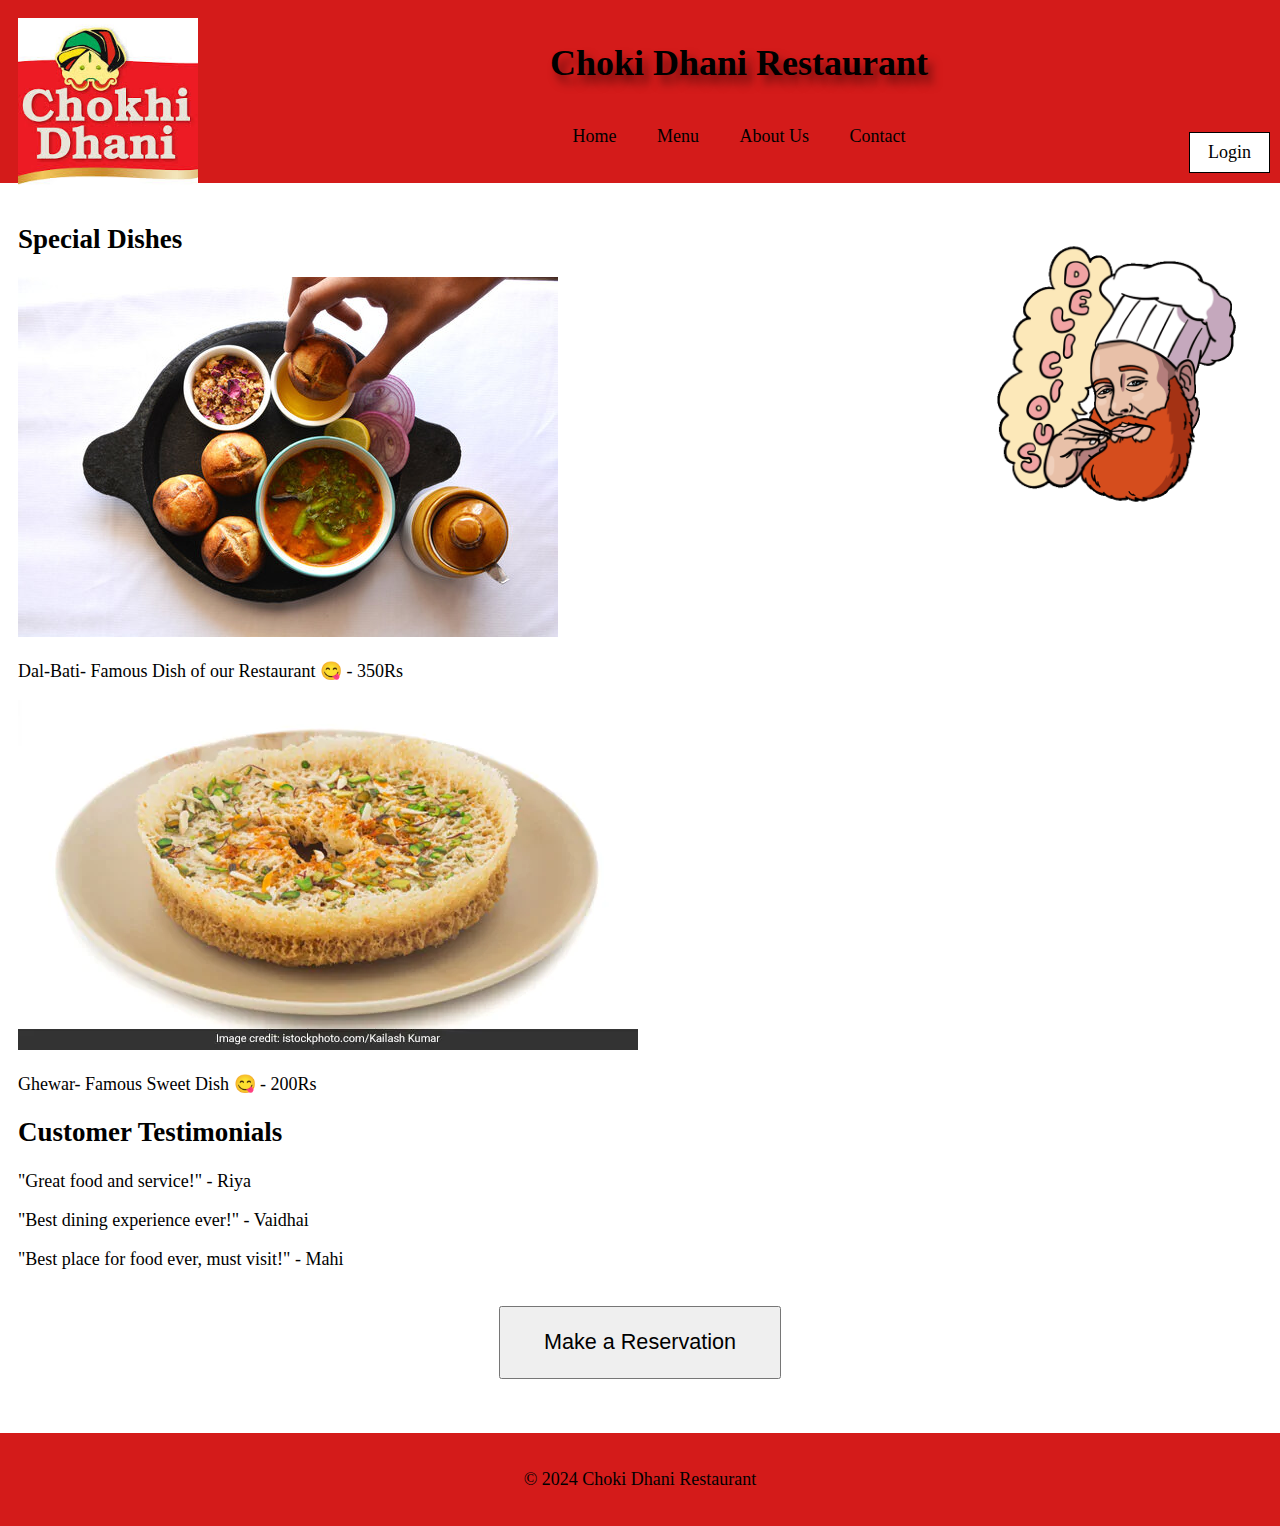
<file: index.html>
<!DOCTYPE html>
<html lang="en">
<head>
    <meta charset="UTF-8">
    <meta name="viewport" content="width=device-width, initial-scale=1.0">
    <title>Home - Restaurant</title>
    <link rel="stylesheet" href="styles.css">
</head>
<body>
    <header>
        <img src="logo.jpg" alt="Restaurant Logo">
        <h1 class="restaurant-name">Choki Dhani Restaurant</h1>
        <nav>
            <ul>
                <li><a href="index.html">Home</a></li>
                <li><a href="menu.html">Menu</a></li>
                <li><a href="about.html">About Us</a></li>
                <li><a href="contact.html">Contact</a></li>
            </ul>
        </nav>
        <a href="login.html" class="login-button">Login</a>
    </header>
    
    <div class="container">
        <section class="Special-Dishes" style="position: relative;">
            <h2>Special Dishes</h2>
            <div>
                <img src="pic/bati.jpg" alt="Dish 1">
                <p>Dal-Bati- Famous Dish of our Restaurant &#x1F60B;   - 350Rs</p>
            </div>
            <div>
                <img src="pic/ghewar.webp" alt="Dish 2">
                <p>Ghewar- Famous Sweet Dish &#x1F60B; - 200Rs</p>
            </div>
            <img src="delicious.gif" alt="Special Dishes" class="special-dishes-img">
        </section>
        <section class="testimonials">
            <h2>Customer Testimonials</h2>
            <p>"Great food and service!" - Riya</p>
            <p>"Best dining experience ever!" - Vaidhai</p>
            <p>"Best place for food ever, must visit!" - Mahi</p>
        </section>
        <div class="cta">
            <button onclick="window.location.href='contact.html'">Make a Reservation</button>
        </div>
    </div>
    <script>
        // Example: Redirecting to login page on login button click
        const loginButton = document.querySelector('.login-button');
        loginButton.addEventListener('click', () => {
            window.location.href = 'login.html';
        });
    </script>
    
    <footer>
        <p>&copy; 2024 Choki Dhani Restaurant</p>
    </footer>
</body>
</html>
</file>
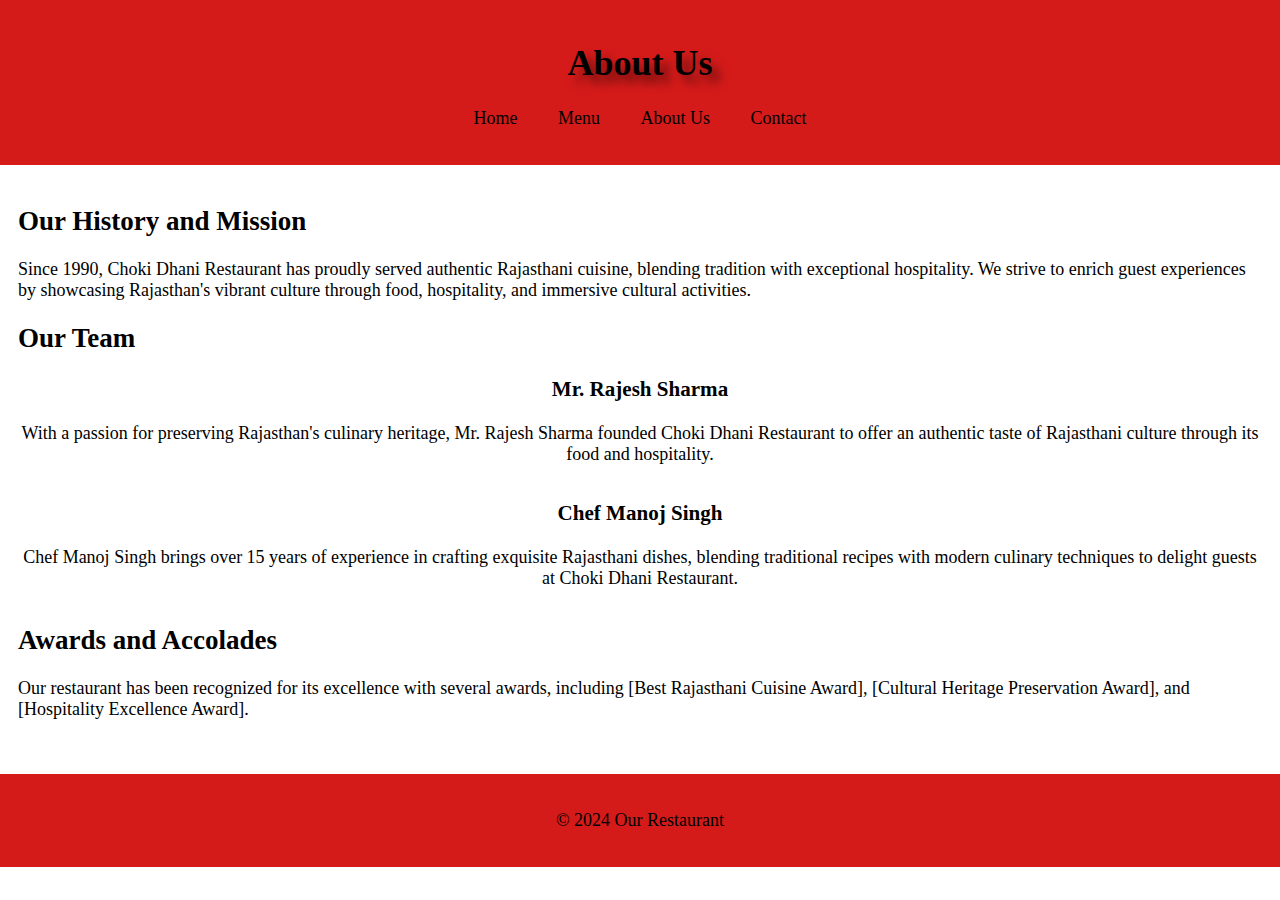
<file: about.html>
<!DOCTYPE html>
<html lang="en">
<head>
    <meta charset="UTF-8">
    <meta name="viewport" content="width=device-width, initial-scale=1.0">
    <title>About Us - Restaurant</title>
    <link rel="stylesheet" href="styles.css">
</head>
<body>
    <header>
        <h1 class="header-shadow">About Us</h1>
        <nav>
            <ul>
                <li><a href="index.html">Home</a></li>
                <li><a href="menu.html">Menu</a></li>
                <li><a href="about.html">About Us</a></li>
                <li><a href="contact.html">Contact</a></li>
            </ul>
        </nav>
    </header>
    <div class="container">
        <section class="history">
            <h2>Our History and Mission</h2>
            <p>Since 1990, Choki Dhani Restaurant has proudly served authentic Rajasthani cuisine, blending tradition with exceptional hospitality. We strive to enrich guest experiences by showcasing Rajasthan's vibrant culture through food, hospitality, and immersive cultural activities.
            </p>
        </section>
        <section class="bios">
            <h2>Our Team</h2>
            <div class="bio">
                <h3>Mr. Rajesh Sharma</h3>
                <p>With a passion for preserving Rajasthan's culinary heritage, Mr. Rajesh Sharma founded Choki Dhani Restaurant to offer an authentic taste of Rajasthani culture through its food and hospitality.</p>
            </div>
            <div class="bio">
                <h3>Chef Manoj Singh</h3>
                <p>Chef Manoj Singh brings over 15 years of experience in crafting exquisite Rajasthani dishes, blending traditional recipes with modern culinary techniques to delight guests at Choki Dhani Restaurant.</p>
            </div>
        </section>
        <section class="awards">
            <h2>Awards and Accolades</h2>
            <p>Our restaurant has been recognized for its excellence with several awards, including [Best Rajasthani Cuisine Award], [Cultural Heritage Preservation Award], and [Hospitality Excellence Award].</p>
        </section>
    </div>
    <footer>
        <p>&copy; 2024 Our Restaurant</p>
    </footer>
</body>
</html>
</file>
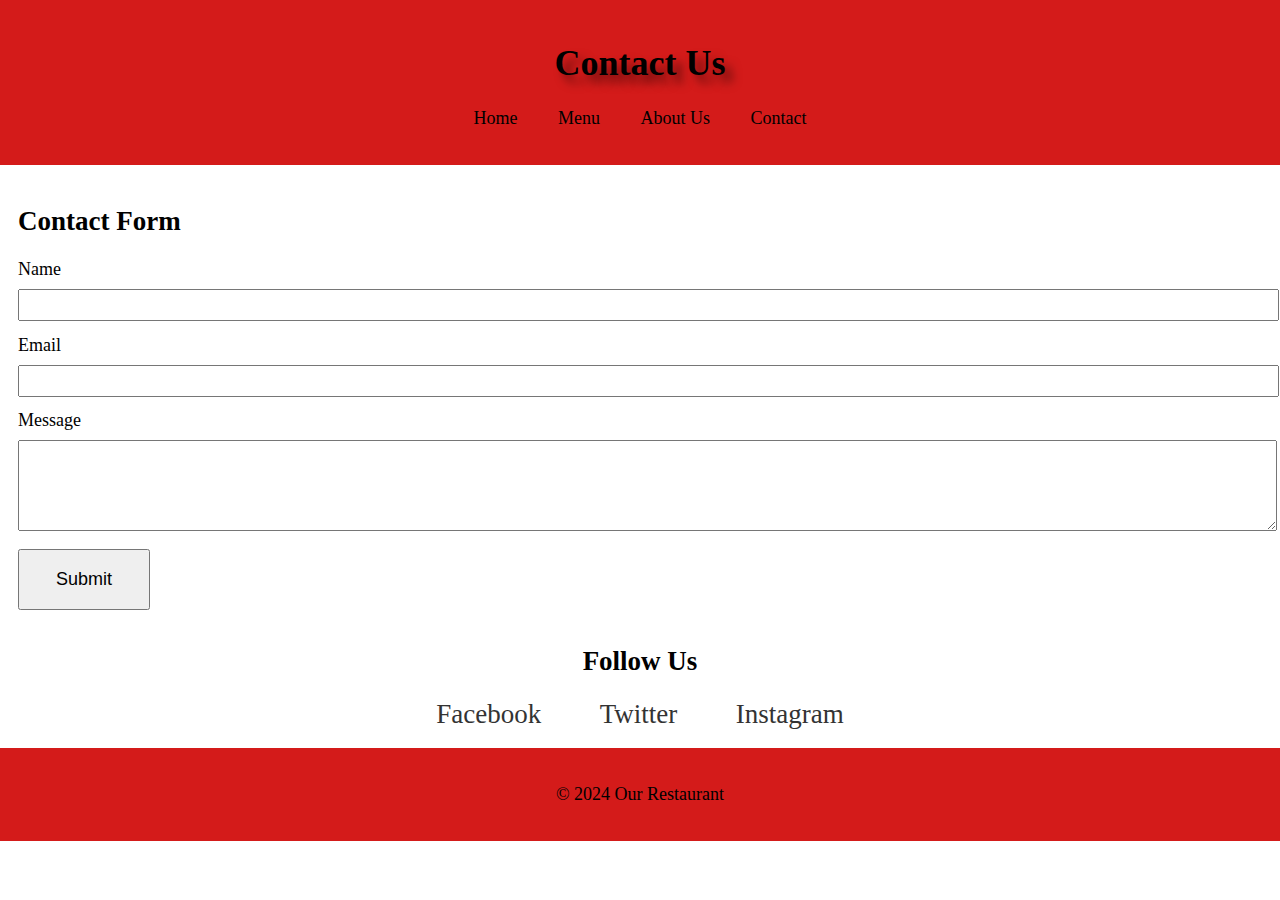
<file: contact.html>
<!DOCTYPE html>
<html lang="en">
<head>
    <meta charset="UTF-8">
    <meta name="viewport" content="width=device-width, initial-scale=1.0">
    <title>Contact - Restaurant</title>
    <link rel="stylesheet" href="styles.css">
</head>
<body>
    <header>
        <h1 class="header-shadow">Contact Us</h1>
        <nav>
            <ul>
                <li><a href="index.html">Home</a></li>
                <li><a href="menu.html">Menu</a></li>
                <li><a href="about.html">About Us</a></li>
                <li><a href="contact.html">Contact</a></li>
            </ul>
        </nav>
    </header>
    <div class="container">
        <section class="form">
            <h2>Contact Form</h2>
            <form action="submit_contact.php" method="post">
                <label for="name">Name</label>
                <input type="text" id="name" name="name" required>
                
                <label for="email">Email</label>
                <input type="email" id="email" name="email" required>
                
                <label for="message">Message</label>
                <textarea id="message" name="message" rows="5" required></textarea>
                
                <button type="submit">Submit</button>
            </form>
        </section>
        <section class="social">
            <h2>Follow Us</h2>
            <a href="https://www.facebook.com" target="_blank">Facebook</a>
            <a href="https://www.twitter.com" target="_blank">Twitter</a>
            <a href="https://www.instagram.com" target="_blank">Instagram</a>
        </section>
    </div>
    <footer>
        <p>&copy; 2024 Our Restaurant</p>
    </footer>

    <script>
        // Form submission handling with basic validation
        const form = document.querySelector('form');
        form.addEventListener('submit', (event) => {
            event.preventDefault(); // Prevents the form from submitting

            // Basic validation
            const name = document.getElementById('name').value.trim();
            const email = document.getElementById('email').value.trim();
            const message = document.getElementById('message').value.trim();

            if (name === '' || email === '' || message === '') {
                alert('Please fill in all fields.');
                return;
            }

            // Simulate form submission (replace with actual handling logic)
            console.log('Name:', name);
            console.log('Email:', email);
            console.log('Message:', message);

            alert('Form submitted successfully!');
            form.reset(); // Reset the form after successful submission
        });
    </script>
</body>
</html>
</file>
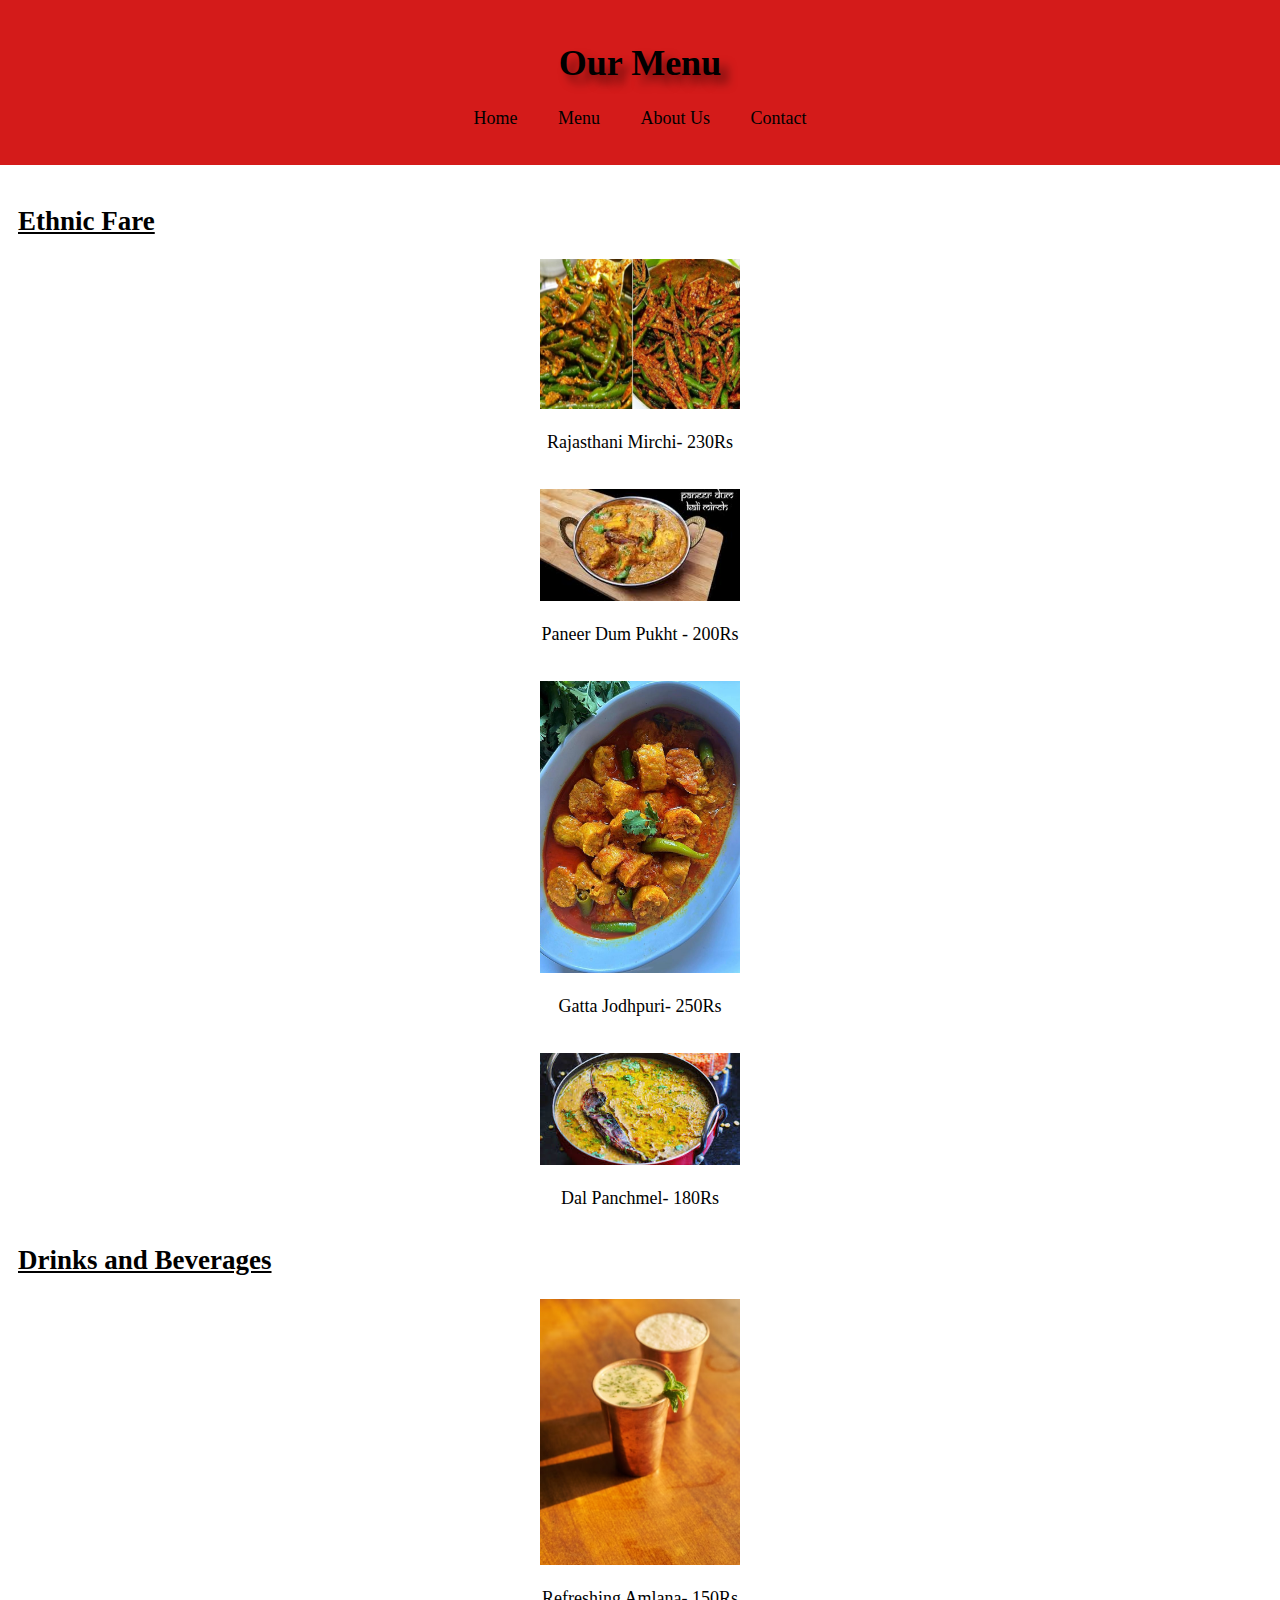
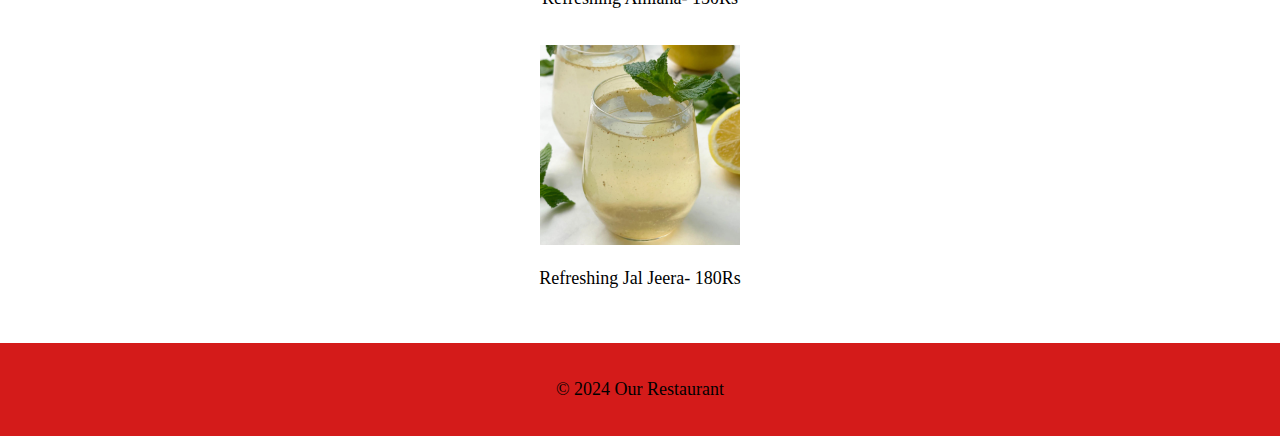
<file: menu.html>
<!DOCTYPE html>
<html lang="en">
<head>
    <meta charset="UTF-8">
    <meta name="viewport" content="width=device-width, initial-scale=1.0">
    <title>Menu - Restaurant</title>
    <link rel="stylesheet" href="styles.css">
</head>
<body>
    <header>
        <h1 class="header-shadow">Our Menu</h1>
        <nav>
            <ul>
                <li><a href="index.html">Home</a></li>
                <li><a href="menu.html">Menu</a></li>
                <li><a href="about.html">About Us</a></li>
                <li><a href="contact.html">Contact</a></li>
            </ul>
        </nav>
    </header>
    <div class="container">
        <section class="dishes">
            <h2 style="text-decoration: underline;">Ethnic Fare</h2>
            <div class="dish">
                <img src="pic/Mirchi.jpg" alt="Rajasthani Mirchi">
                <p>Rajasthani Mirchi- 230Rs</p>
            </div>
            <div class="dish">
                <img src="pic/paneer.jpg" alt="Paneer Dum Pukht">
                <p>Paneer Dum Pukht - 200Rs</p>
            </div>
            <div class="dish">
                <img src="pic/gatta.jpeg" alt="Gatta Jodhpuri">
                <p>Gatta Jodhpuri- 250Rs</p>
            </div>
            <div class="dish">
                <img src="pic/dal.jpg" alt="Dal Panchmel">
                <p>Dal Panchmel- 180Rs</p>
            </div>
        </section>
        <section class="drinks">
            <h2 style="text-decoration: underline;">Drinks and Beverages</h2>
            <div class="drink">
                <img src="pic/Amlana.avif" alt="Refreshing Amlana">
                <p>Refreshing Amlana- 150Rs</p>
            </div>
            <div class="drink">
                <img src="pic/Jal Jeera.jpg" alt="Refreshing Jal Jeera">
                <p>Refreshing Jal Jeera- 180Rs</p>
            </div>
        </section>
    </div>
    <script>
        // Example: Image zoom effect on menu item hover
        const menuImages = document.querySelectorAll('.dish img, .drink img');
        menuImages.forEach(img => {
            img.addEventListener('mouseenter', () => {
                img.style.transform = 'scale(1.1)';
            });
            img.addEventListener('mouseleave', () => {
                img.style.transform = 'scale(1)';
            });
        });
    </script>    
    <footer>
        <p>&copy; 2024 Our Restaurant</p>
    </footer>
</body>
</html>
</file>
<file: styles.css>
/* General styles */
body {
    font-family: Georgia, 'Times New Roman', Times, serif, sans-serif;
    margin: 0;
    padding: 0;
    font-size: 18px;
}

header, footer {
    background-color: rgb(212,27,26);
    color: rgb(0,0,0);
    text-align: center;
    padding: 1em;
    position: relative;
}

nav ul {
    list-style-type: none;
    padding: 0;
}

nav ul li {
    display: inline;
    margin: 0 1em;
}

nav ul li a {
    color: rgb(0,0,0);
    text-decoration: none;
}

.container {
    padding: 1em;
}

/* Index page styles */
header img {
    float: left;
    width: 180px;
    height: 180px;
    margin-right: 1em;
}

.featured-dishes, .testimonials {
    margin-bottom: 2em;
}

.featured-dishes img {
    width: 100%;
    max-width: 300px;
    height: auto;
    display: inline-block;
    vertical-align: middle;
}

.featured-dishes div {
    display: flex;
    align-items: center;
    margin-bottom: 1em;
}

.featured-dishes p {
    margin-left: 1em;
    flex-grow: 1;
}

.cta {
    text-align: center;
    margin: 2em 0;
}

.cta button {
    padding: 1em 2em;
    font-size: 1.2em;
}

.restaurant-name {
    display: inline-block;
    vertical-align: middle;
    text-shadow: 6px 8px 10px rgba(0, 0, 0, 0.5);
}

.login-button {
    position: absolute;
    bottom: 10px;
    right: 10px;
    padding: 0.5em 1em;
    background-color: #fff;
    border: 1px solid #000;
    text-decoration: none;
    color: #000;
}

.special-dishes-img {
    position: absolute;
    top: 0;
    right: 0;
    width: 300px;
    height: auto;
}

/* Menu page styles */
.dishes, .drinks {
    margin-bottom: 2em;
}

.dish img, .drink img {
    width: 100%;
    max-width: 200px;
    height: auto;
    transition: transform 0.3s;
}

.dish img:hover, .drink img:hover {
    transform: scale(1.1);
}

.dish, .drink {
    margin-bottom: 2em;
    text-align: center;
}

.header-shadow {
    text-shadow: 8px 8px 10px rgba(0, 0, 0, 0.5);
}

/* Contact page styles */
.map {
    margin-bottom: 2em;
}

.form {
    margin-bottom: 2em;
}

.form label {
    display: block;
    margin-bottom: 0.5em;
}

.form input, .form textarea {
    width: 100%;
    padding: 0.5em;
    margin-bottom: 1em;
}

.form button {
    padding: 1em 2em;
    font-size: 1em;
}

.social {
    text-align: center;
}

.social a {
    margin: 0 1em;
    color: #333;
    text-decoration: none;
    font-size: 1.5em;
}

/* About page styles */
.bio img {
    width: 100%;
    max-width: 150px;
    height: auto;
    border-radius: 50%;
}

.bio {
    margin-bottom: 2em;
    text-align: center;
}

.awards {
    margin-bottom: 2em;
}
</file>
